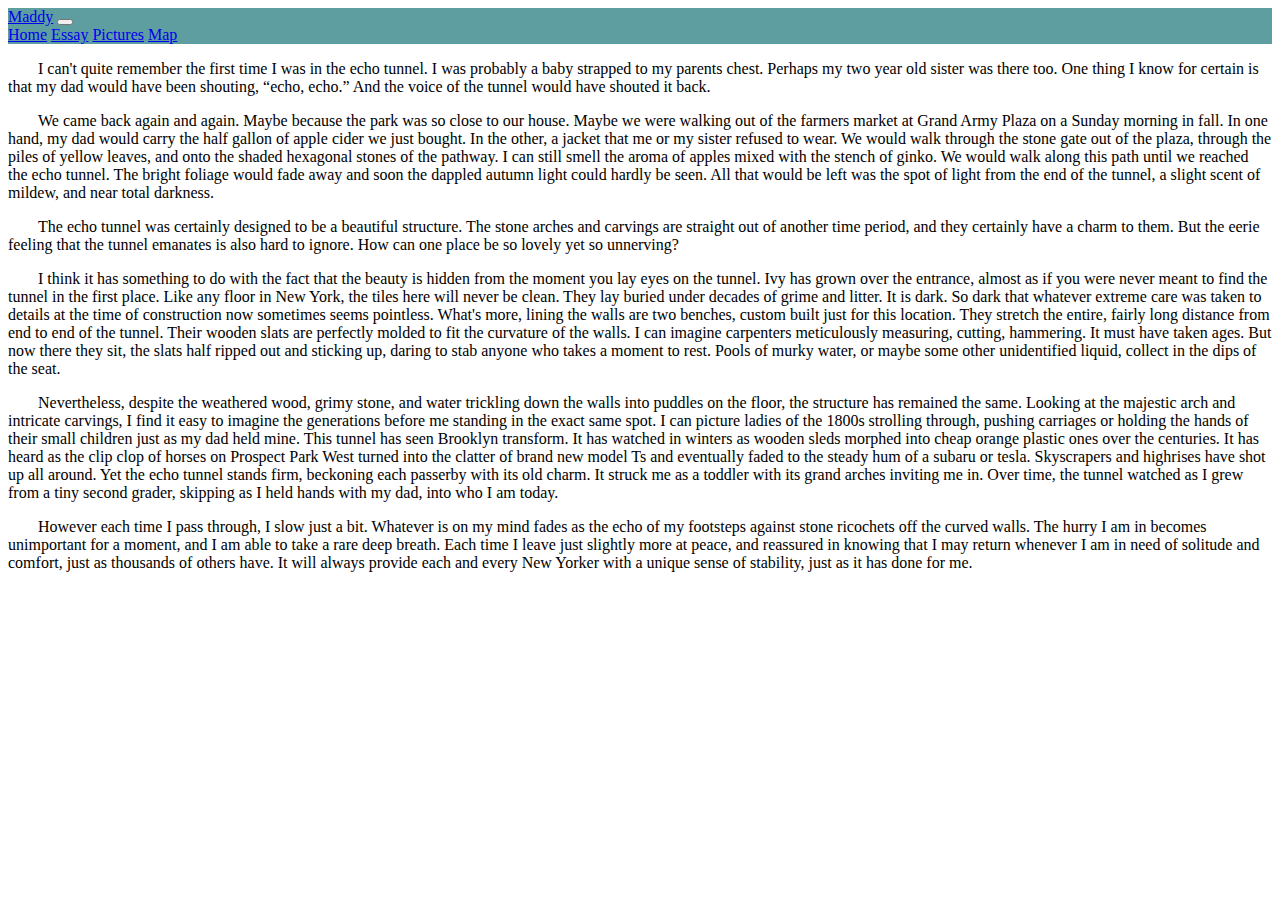
<file: homepage/essay.html>
<!DOCTYPE html>

<html lang="en">
    <head>
        <link href="https://cdn.jsdelivr.net/npm/bootstrap@5.2.3/dist/css/bootstrap.min.css" rel="stylesheet" integrity="sha384-rbsA2VBKQhggwzxH7pPCaAqO46MgnOM80zW1RWuH61DGLwZJEdK2Kadq2F9CUG65" crossorigin="anonymous">
        <script src="https://cdn.jsdelivr.net/npm/bootstrap@5.2.3/dist/js/bootstrap.bundle.min.js" integrity="sha384-kenU1KFdBIe4zVF0s0G1M5b4hcpxyD9F7jL+jjXkk+Q2h455rYXK/7HAuoJl+0I4" crossorigin="anonymous"></script>
        <link href="styles.css" rel="stylesheet">
        <title>My Webpage</title>
    </head>
    <body>
        <nav class="navbar navbar-expand-lg" style="background-color: #5F9EA0;">
            <div class="container-fluid">
              <a class="navbar-brand" href="#">Maddy</a>
              <button class="navbar-toggler" type="button" data-bs-toggle="collapse" data-bs-target="#navbarNavAltMarkup" aria-controls="navbarNavAltMarkup" aria-expanded="false" aria-label="Toggle navigation">
                <span class="navbar-toggler-icon"></span>
              </button>
              <div class="collapse navbar-collapse" id="navbarNavAltMarkup">
                <div class="navbar-nav">
                  <a class="nav-link" href="index.html">Home</a>
                  <a class="nav-link active" href="essay.html">Essay</a>
                  <a class="nav-link" href="pictures.html">Pictures</a>
                  <a class="nav-link" href="map.html">Map</a>
                </div>
              </div>
            </div>
          </nav>
          <p>I can't quite remember the first time I was in the echo tunnel. I was probably a baby strapped to my parents chest.
            Perhaps my two year old sister was there too. One thing I know for certain is that my dad would have been shouting,
            “echo, echo.” And the voice of the tunnel would have shouted it back.</p>
         <p>We came back again and again. Maybe because the park was so close to our house. Maybe we were walking out of the
          farmers market at Grand Army Plaza on a Sunday morning in fall. In one hand, my dad would carry the half gallon of
          apple cider we just bought. In the other, a jacket that me or my sister refused to wear. We would walk through the stone gate out of the plaza, through the piles of yellow leaves, and onto the shaded hexagonal stones of the pathway. I can still smell the aroma of apples mixed with the stench of ginko. We would walk along this path until we reached the echo tunnel. The bright foliage would fade away and soon the dappled autumn light could hardly be seen. All that would be left was the spot of light from the end of the tunnel, a slight scent of mildew, and near total darkness.
          <p>The echo tunnel was certainly designed to be a beautiful structure. The stone arches and carvings are straight out of another time period, and they certainly have a charm to them. But the eerie feeling that the tunnel emanates is also hard to ignore. How can one place be so lovely yet so unnerving?</p>
          <p>I think it has something to do with the fact that the beauty is hidden from the moment you lay eyes on the tunnel. Ivy has grown over the entrance, almost as if you were never meant to find the tunnel in the first place. Like any floor in New York, the tiles here will never be clean. They lay buried under decades of grime and litter. It is dark. So dark that whatever extreme care was taken to details at the time of construction now sometimes seems pointless.
          What's more, lining the walls are two benches, custom built just for this location. They stretch the entire, fairly long distance from end to end of the tunnel. Their wooden slats are perfectly molded to fit the curvature of the walls. I can imagine carpenters meticulously measuring, cutting, hammering. It must have taken ages. But now there they sit, the slats half ripped out and sticking up, daring to stab anyone who takes a moment to rest. Pools of murky water, or maybe some other unidentified liquid, collect in the dips of the seat.</p>
          <p>Nevertheless, despite the weathered wood, grimy stone, and water trickling down the walls into puddles on the floor, the structure has remained the same. Looking at the majestic arch and intricate carvings, I find it easy to imagine the generations before me standing in the exact same spot. I can picture ladies of the 1800s strolling through, pushing carriages or holding the hands of their small children just as my dad held mine. This tunnel has seen Brooklyn transform. It has watched in winters as wooden sleds morphed into cheap orange plastic ones over the centuries. It has heard as the clip clop of horses on Prospect Park West turned into the clatter of brand new model Ts and eventually faded to the steady hum of a subaru or tesla. Skyscrapers and highrises have shot up all around. Yet the echo tunnel stands firm, beckoning each passerby with its old charm. It struck me as a toddler with its grand arches inviting me in. Over time, the tunnel watched as I grew from a tiny second grader, skipping as I held hands with my dad, into who I am today.
            <p>However each time I pass through, I slow just a bit. Whatever is on my mind fades as the echo of my footsteps against stone ricochets off the curved walls. The hurry I am in becomes unimportant for a moment, and I am able to take a rare deep breath. Each time I leave just slightly more at peace, and reassured in knowing that I may return whenever I am in need of solitude and comfort, just as thousands of others have. It will always provide each and every New Yorker with a unique sense of stability, just as it has done for me.</p>
</p>
    </body>
</html>
</file>
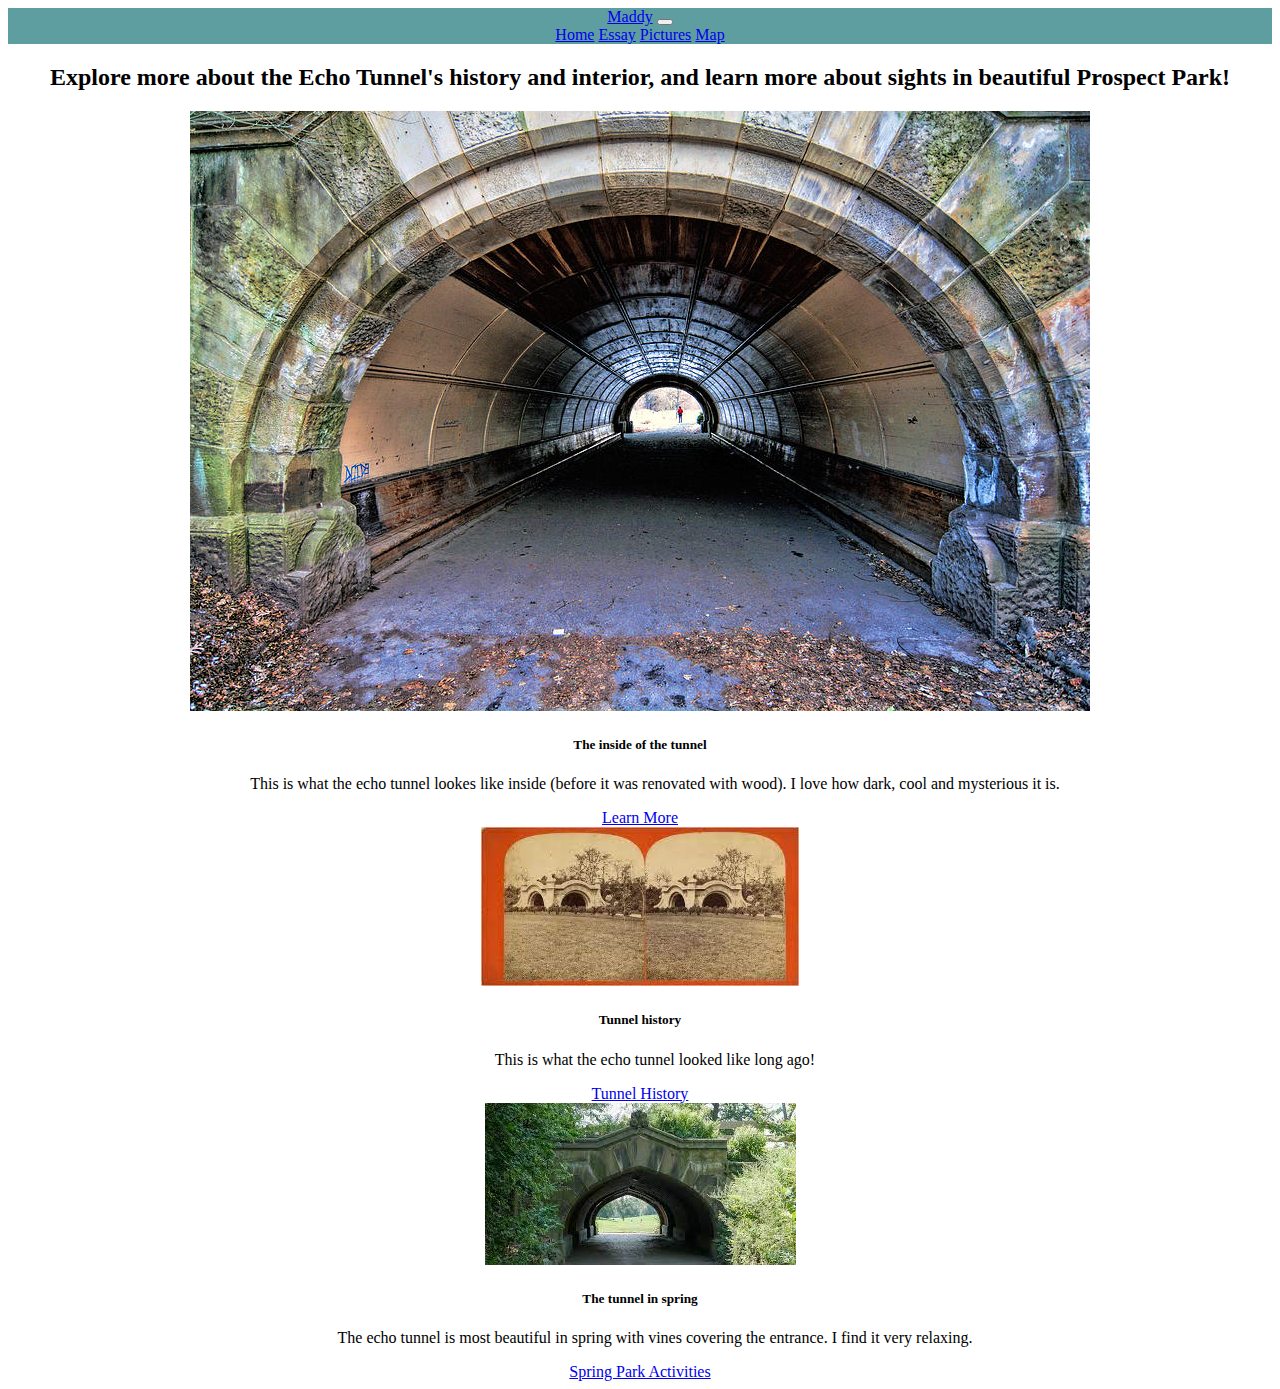
<file: homepage/pictures.html>
<!DOCTYPE html>

<html lang="en">
    <head>
        <link href="https://cdn.jsdelivr.net/npm/bootstrap@5.2.3/dist/css/bootstrap.min.css" rel="stylesheet" integrity="sha384-rbsA2VBKQhggwzxH7pPCaAqO46MgnOM80zW1RWuH61DGLwZJEdK2Kadq2F9CUG65" crossorigin="anonymous">
        <script src="https://cdn.jsdelivr.net/npm/bootstrap@5.2.3/dist/js/bootstrap.bundle.min.js" integrity="sha384-kenU1KFdBIe4zVF0s0G1M5b4hcpxyD9F7jL+jjXkk+Q2h455rYXK/7HAuoJl+0I4" crossorigin="anonymous"></script>
        <link href="styles.css" rel="stylesheet">
        <title>My Webpage</title>
    </head>
    <body class="pictures">
        <nav class="navbar navbar-expand-lg" style="background-color: #5F9EA0;">
            <div class="container-fluid">
              <a class="navbar-brand" href="#">Maddy</a>
              <button class="navbar-toggler" type="button" data-bs-toggle="collapse" data-bs-target="#navbarNavAltMarkup" aria-controls="navbarNavAltMarkup" aria-expanded="false" aria-label="Toggle navigation">
                <span class="navbar-toggler-icon"></span>
              </button>
              <div class="collapse navbar-collapse" id="navbarNavAltMarkup">
                <div class="navbar-nav">
                  <a class="nav-link" href="index.html">Home</a>
                  <a class="nav-link" href="essay.html">Essay</a>
                  <a class="nav-link active" href="pictures.html">Pictures</a>
                  <a class="nav-link" href="map.html">Map</a>
                </div>
              </div>
            </div>
          </nav>
       <h2>Explore more about the Echo Tunnel's history and interior, and learn more about sights in beautiful Prospect Park!</h2> 
        <div class="container text-center">
          <div class="row align-items-start">
            <div class="col">
              <div class="card" style="width: 100%;">
                <img src="brooklyn-prospect-park-tunnel-jeffrey-friedkin.jpg" class="card-img-top" alt="inside the tunnel">
                <div class="card-body">
                  <h5 class="card-title">The inside of the tunnel</h5>
                  <p class="card-text">This is what the echo tunnel lookes like inside (before it was renovated with wood). I love how dark, cool and mysterious it is.</p>
                  <a href="https://untappedcities.com/2020/11/16/prospect-parks-endale-arch-magnificently-restored/" class="btn btn-primary">Learn More</a>
                </div>
              </div>

            </div>
            <div class="col">
              <div class="card" style="width: 100%;">
                <img src="download-1.jpg" class="card-img-top" alt="Vintage Tunnel">
                <div class="card-body">
                  <h5 class="card-title">Tunnel history</h5>
                  <p class="card-text">This is what the echo tunnel looked like long ago!</p>
                  <a href="https://www.brownstoner.com/neighborhood/park-slope/building-of-the-day-the-meadowport-arch-in-prospect-park/" class="btn btn-primary">Tunnel History</a>
                </div>
              </div>
            </div>
            <div class="col">
              <div class="card" style="width: 100%;">
                <img src="download.jpg" class="card-img-top" alt="the tunnel in spring">
                <div class="card-body">
                  <h5 class="card-title">The tunnel in spring</h5>
                  <p class="card-text">The echo tunnel is most beautiful in spring with vines covering the entrance. I find it very relaxing.</p>
                  <a href="https://www.prospectpark.org/must-see-spring-bloom-destinations/" class="btn btn-primary">Spring Park Activities</a>
                </div>
              </div>
            </div>
            </div>

    </body>
</html>
</file>
<file: homepage/styles.css>
.pictures{
    text-align:center;
}

.bg {
    background-image:url("prospect-park-brooklyn-ny-3814936.webp");
    height: 100vh;
    background-position: center;
    background-repeat: no-repeat;
    background-size: cover;
}

.home {
    font-family: "Protest Guerrilla", sans-serif;
    background-color: tomato
}

p{
    text-indent: 30px;
}

.allign-middle {
    margin-top: 15%;
}
</file>
